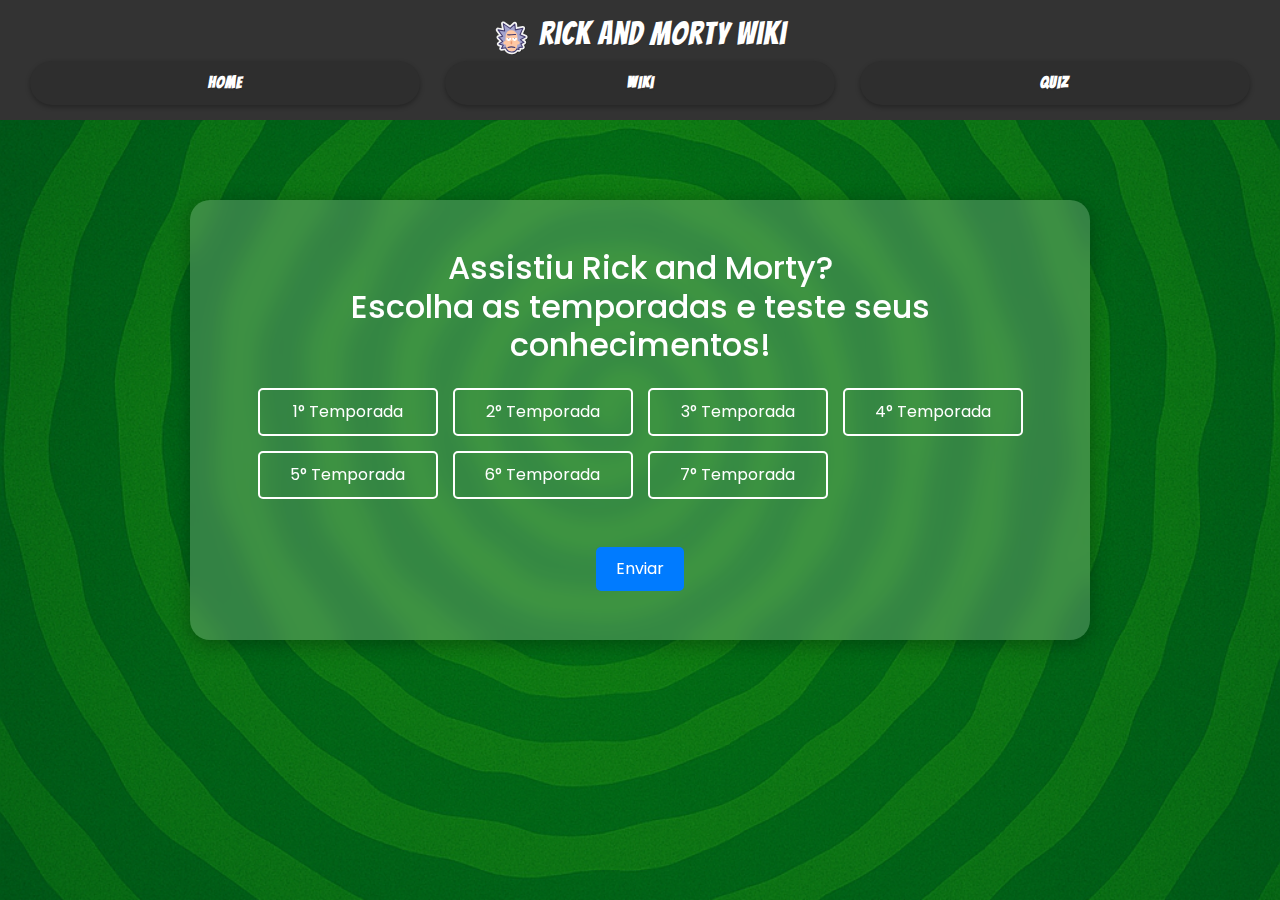
<file: quiz.html>
<!DOCTYPE html>
<html lang="pt-BR">
  <head>
    <meta charset="UTF-8" />
    <meta name="viewport" content="width=device-width, initial-scale=1.0"/>
    <title>Rick and Morty Quiz</title>
    <link rel="shortcut icon" href="css/icon.svg" type="image/x-icon" />
    <link href="https://cdn.jsdelivr.net/npm/bootstrap@5.3.3/dist/css/bootstrap.min.css" rel="stylesheet"/>
    <link rel="stylesheet" href="css/style.css" />
  </head>

  <body>
    <div class="no-scroll"></div>
    <div class="quiz-background"></div>
        
    <header class="header">
      <div class="title-icon">
          <img class="icon" height="35px" src="css/icon.svg" alt="Logo Rick and Morty"> <!-- nome + icone-->
          <h2 style="color: white;">Rick and Morty wiki</h2> <!-- nome + icone -->
      </div>
      <nav class="nav-links">
          <a href="index.html">Home</a>
          <a href="wiki.html">Wiki</a>
          <a href="quiz.html">Quiz</a>
      </nav>
    </header>

    <div class="principal">
      <div class="formtemp">  
        <div class="titletemp">
          <h2 class="mb-4">Assistiu Rick and Morty?<br>Escolha as temporadas e teste seus conhecimentos!</h2>
        </div>
        <form action="quiz_index.html" method="get">
          <div class="temp-buttons mb-4">
              <input type="checkbox" class="btn-check" id="temp1" name="esportes" value="t1" autocomplete="off">
              <label class="btn btn-outline-purple btn-lg" for="temp1">1° Temporada</label>
            
              <input type="checkbox" class="btn-check" id="temp2" name="esportes" value="t2" autocomplete="off">
              <label class="btn btn-outline-purple btn-lg" for="temp2">2° Temporada</label>
            
              <input type="checkbox" class="btn-check" id="temp3" name="esportes" value="t3" autocomplete="off">
              <label class="btn btn-outline-purple btn-lg" for="temp3">3° Temporada</label>
            
              <input type="checkbox" class="btn-check" id="temp4" name="esportes" value="t4" autocomplete="off">
              <label class="btn btn-outline-purple btn-lg" for="temp4">4° Temporada</label>
            
              <input type="checkbox" class="btn-check" id="temp5" name="esportes" value="t5" autocomplete="off">
              <label class="btn btn-outline-purple btn-lg" for="temp5">5° Temporada</label>
            
              <input type="checkbox" class="btn-check" id="temp6" name="esportes" value="t6" autocomplete="off">
              <label class="btn btn-outline-purple btn-lg" for="temp6">6° Temporada</label>
            
              <input type="checkbox" class="btn-check" id="temp7" name="esportes" value="t7" autocomplete="off">
              <label class="btn btn-outline-purple btn-lg" for="temp7">7° Temporada</label>
          </div>
          <br>
          <input class="btn btn-success" type="submit" value="Enviar">
        </form>
      </div>
    </div>
  </body>
</html>
</file>
<file: css/style.css>
@import url('https://fonts.googleapis.com/css2?family=Bangers&family=Poppins:wght@400;700&display=swap');

body {
    font-family: 'Poppins', sans-serif; /* teste fonte, voltar arial */
    background-color: #fff;
    margin: 0;
}

header {
    background-color: #333;
    padding: 15px 30px;
    color: white;
    font-family: 'Bangers', cursive; /* teste fonte, apagar*/
    letter-spacing: 1px; /* afasta um pouquinho as letras */
    text-shadow: 0 1px 2px rgba(0,0,0,0.1); /* dá uma suavizada no peso visual */
    font-weight: normal;
    letter-spacing: 1px; /* afasta um pouquinho as letras */
    text-shadow: 0 1px 2px rgba(0,0,0,0.1); /* dá uma suavizada no peso visual */
    font-weight: normal;
    text-align: center;
}

.title-icon{
  display: flex;
  justify-content: center;
  align-items: center;
}

.icon {
    vertical-align: middle;
    margin-top: -2px;
}

section.next-content {
    background-color: #1a1a1a;
}

.hero-banner {
    position: relative;
    background-image: url("banner-rickmorty.png"); 
    background-size: cover;
    background-position: center;
    height: 100vh;
    display: flex;
    align-items: center;
    justify-content: flex-start;
    box-shadow: inset 0 -150px 200px rgba(0, 0, 0, 0.6); /* sombra escurecendo embaixo */
    border-bottom: 5px solid #1a1a1a;
  }
  
  .hero-figure {
    color: white;
    position: absolute;
    top: 15%; /* mais pra cima */
    right: 5%; /* mais pro canto direito */
    background: rgba(0, 0, 0, 0.5); /* leve transparência pra destacar o texto */
    padding: 25px;
    border-radius: 16px;
    width: 300px;
    height: 250px;
    box-shadow: 0 0 20px rgba(0, 0, 0, 0.3);
  }
  
  .hero-figure h1 {
    font-family: 'Bangers', cursive;
    font-size: 2.5rem;
    margin: 0;
    text-shadow: 2px 2px 5px #000;
    letter-spacing: 1px; /* afasta um pouquinho as letras */
    text-shadow: 0 1px 2px rgba(0,0,0,0.1); /* dá uma suavizada no peso visual */
    font-weight: normal;
  }
  
  .hero-figure p {
    font-family: Arial, sans-serif;
    font-size: 1.1rem;
    margin-top: 10px;
    text-shadow: 1px 1px 3px #000;
  }

  /* Grid Layout Principal */
  .main-content.grid-layout {
    display: grid;
    grid-template-columns: 2fr 1fr; /* Conteúdo principal + lateral */
    gap: 2rem;
    max-width: 1200px;
    margin: 0 auto;
    padding: 2rem;
    box-sizing: border-box;
  }

  .main-content { 
    grid-template-areas:
      "sobre aside";
  }

  .conteudo-site {
    display: grid;
    grid-template-columns: 2fr 1fr; /* 2/3 para o conteúdo, 1/3 para asides */
    gap: 40px;
    max-width: 1200px;
    margin: 0 auto;
    padding: 40px 20px;
  }

  .sobre {
    display: flex;
    flex-direction: column;
    gap: 20px;
  }

  /* Layout principal com grid */
.grid-layout {
    display: grid;
    grid-template-columns: 2fr 1fr;
    gap: 2rem;
    padding: 2rem;
    background-color: #f0faff; /* tom clarinho que combina com a estética */
  }

  .sobrerickmorty {
    background: #ffffff;
    border-radius: 12px;
    box-shadow: 0 4px 10px rgba(0, 0, 0, 0.08);
    padding: 2rem;
    margin-bottom: 2rem;
  }
  
  .sobrerickmorty h1 {
    margin-top: 0;
  }
  
  .sobrerickmorty iframe {
    display: block;
    margin: 1.5rem auto;
    max-width: 100%;
  }

  .sobrerickmorty p {
    text-align: justify;
    line-height: 1.6;
    margin-bottom: 1rem;
  }
  
  /* Estilo base para todos os aside cards */
  aside {
    background-color: #ffffff;
    padding: 1.5rem;
    border-radius: 12px;
    box-shadow: 0 0 10px rgba(0, 0, 0, 0.1);
    margin-top: 2rem;
    margin-bottom: 20px;
    transition: transform 0.3s ease, box-shadow 0.3s ease;
    border-left: 5px solid #6ad7a8;
    background: linear-gradient(135deg, #def9ff, #e0ffe6);
  }
  
  aside:hover {
    transform: translateY(-5px);
    box-shadow: 0 6px 20px rgba(0, 0, 0, 0.15);
  }
  
  aside h2 {
    font-size: 1.4rem;
    color: #2b2b2b;
    margin-bottom: 0.8rem;
    border-left: 4px solid #3ecf8e;
    padding-left: 0.5rem;
  }
  
  aside ul {
    list-style-type: disc;
    padding-left: 1.2rem;
  }
  
  aside li {
    margin-bottom: 0.5rem;
    color: #444;
  }
  
  aside.curiosidades {
    margin-top: 2rem;
    padding-bottom: 1rem;
    height: fit-content;
    align-self: start;
    order: 1;
  }

  .aside-container {
    display: flex;
    flex-direction: column;
    gap: 2rem;
  }

  /* Links com estilo Rick and Morty */
  .extra-links a {
    color: #007acc;
    text-decoration: none;
  }
  
  .extra-links a:hover {
    text-decoration: underline;
  }

  aside.extra-links { /* determina a ordem */
    order: 3;
  }
  
  /* Personagem em destaque */
  .personagem-em-destaque {
    border-left: 5px solid #6ad7a8;
    text-align: center;
  }

  aside.personagem-em-destaque {
    order: 2;
  }
  
  .personagem-em-destaque img {
    border-radius: 50%;
    margin-bottom: 1rem;
  }
  
  .personagem-em-destaque p {
    color: #333;
    font-size: 0.95rem;
    line-height: 1.4;
  }

.navbar {
    display: flex;
    justify-content: space-between;
    align-items: center;
    background-color: #333;
    padding: 5px 20px;
    color: white;
}

.icon{
  margin-right: 10px;
  align-self: center;

}

.nav-links .menu {
  display: flex;
  gap: 15px;
}

.nav-links a {
  background-color: #2e2e2e;
  color: #fff;
  padding: 10px 20px;
  border-radius: 25px;
  text-decoration: none;
  font-weight: bold;
  transition: background-color 0.3s ease, transform 0.2s ease;
  box-shadow: 0 2px 5px rgba(0, 0, 0, 0.3);
}
  
.nav-links a:hover {
  background-color: #249c88; 
  color: #000;
  transform: scale(1.05);
  box-shadow: 0 0 10px #249c88;
}
  
.nav-links a:active {
  transform: scale(0.95);
  box-shadow: inset 0 2px 4px rgba(0, 0, 0, 0.3);
}
  

.content{
  margin: 45px 200px;
  align-content: center;
  box-shadow: 0 2px 5px rgba(0, 0, 0, 0.1);
  border: 1px solid #ddd;
  border-radius: 10px;
  padding: 10px 30px ;
  text-align: center;
}

.content h2 {
  color: #151717;
  font-size: 30px;
}

.cadastro{
  align-content: space-around;
  box-shadow: 0 2px 5px rgba(0, 0, 0, 0.1);
  border: 1px solid #ddd;
  border-radius: 8px;
  padding: 10px 30px ;
  text-align: left;
  width: 100%;
}

.cadastro-mapa {
    display: flex;
    grid-column: span 2;
  }
  
.cadastro-mapa form {
    flex: 1;
}
  
.cadastro-mapa iframe {
    flex: 2;
    max-width: 600px;
    height: 400px;
    border: 0;
}

.for.formulario form {
  display: flex;
  flex-direction: column;
}

.formulario { 
  background-color: #fff;
  border-radius: 12px;
  box-shadow: 0 4px 10px rgba(0, 0, 0, 0.05);
  padding: 1.5rem;
  width: 100%; 
}

.formulario, .mapa {
  flex: 1; /* 1 1 400px; */ 
}

.formulario h2 { /* testando oque isso faz */
  font-size: 1.5rem;
  margin-bottom: 1rem;
}

.formulario table { /* talvez eu tire isso */
  width: 100%;
}

.formulario td { /* talvez eu tire isso */
  padding: 0.4rem 0.6rem;
}

.formulario label,
.formulario input {
  width: 100%;
  margin-bottom: 0.8rem;
}

.formulario input { /* testando o que isso faz */ 
  padding: 0.5rem;
  border: 1px solid #ccc;
  border-radius: 8px;
}

.formulario button {
  margin-top: 1rem;
  margin-right: 0.5rem;
  padding: 0.6rem 1.2rem;
  font-weight: bold;
  border: none;
  border-radius: 8px;
  background-color: #000;
  color: #fff;
  cursor: pointer;
}

.formulario button:hover {
  background-color: #333;
}

.mapa iframe {
  width: 100%;
  height: 100%;
  min-height: 400px;
  border-radius: 8px;
}

.mapa figcaption {
  margin-top: 0.5rem;
  text-align: center;
  font-size: 0.9rem;
}

.mapa p { 
  margin-top: 0.5rem;
  font-size: 0.9rem;
  text-align: center;
}

.botao {
    background-color: #000;
    color: #fff;
    padding: 10px 20px;
    border-radius: 25px;
    text-decoration: none;
    font-weight: bold;
    transition: background-color 0.3s ease, transform 0.2s ease;
    box-shadow: 0 2px 5px rgba(0, 0, 0, 0.3);
    border: none;
    cursor: pointer;
    font-family: 'Poppins', sans-serif; /* teste fonte */
  } 
  
  .botao:hover {
    background-color: #289782;
    color: #000;
    transform: scale(1.05);
    box-shadow: 0 0 10px #289782;
  }
  
  .botao:active {
    transform: scale(0.95);
    box-shadow: 0 1px 3px rgba(0, 0, 0, 0.4);
  }  

  .formulario .actions {
  display: flex;
  justify-content: center;
  gap: 1rem; /* Espaço entre os botões */
  margin-top: 1rem;
}
.botao:hover {
  background-color: #289782;
  color: #000;
  transform: scale(1.05);
  box-shadow: 0 0 10px #289782;
}

.botao:active {
  transform: scale(0.95);
  box-shadow: 0 1px 3px rgba(0, 0, 0, 0.4);
}  

.card-grid {
  display: grid;
  grid-template-columns: repeat(4, 1fr); /* 4 colunas */
  gap: 20px; /* Espaço entre os cards */
  margin: 0 5%;
}

.card {
  background-color: #fff;
  border: 1px solid #ddd;
  border-radius: 30px;
  box-shadow: 0 2px 5px rgba(0, 0, 0, 0.1);
  text-align: center;
  margin: auto;
  transition: transform 0.3s ease, box-shadow 0.3s ease;
}

.card-extended {
  display: flex;
  justify-content: space-around;
  width: 40%;
  background-color: #fff;
  border: 1px solid #ddd;
  border-radius: 8px;
  box-shadow: 0 2px 5px rgba(0, 0, 0, 0.1);
  text-align: center;
  padding: 10px;
  margin: auto;
  margin-top: 100px;
  margin-bottom: 10%;
}

.character-card{
  display: flex;
}

.character-info{
  width: 100%;
  text-align: center;
  margin-left: 50px;
}

.card img {
  height: auto;
  border-radius: 25px 25px 0 0;
  border: #000;
}

.card h3 {
    font-size: 1.2em;
    margin: 10px 0;
    font-family: 'Bangers', cursive;
    letter-spacing: 1px; /* afasta um pouquinho as letras */
    text-shadow: 0 1px 2px rgba(0,0,0,0.1); /* dá uma suavizada no peso visual */
    font-weight: normal;
}


.card p {
  color: #555;
  font-size: 0.9em;
}

.element-center{
  display: flex;
  justify-content: center;
  margin: 3% 0;
}

.search-input{
  width: 100%; /* Largura total do contêiner */
  max-width: 300px; /* Largura máxima */
  padding: 10px; /* Espaçamento interno */
  border: 1px solid #ccc; /* Borda cinza clara */
  border-radius: 5px; /* Bordas arredondadas */
  font-size: 16px; /* Tamanho do texto */
  outline: none; /* Remove o contorno padrão ao focar */
}

.btn {
  align-self: center;
  background-color: #007BFF; /* Azul claro */
  color: white; /* Texto branco */
  border: none; /* Remove a borda padrão */
  border-radius: 5px; /* Bordas arredondadas */
  padding: 10px 20px; /* Espaçamento interno */
  font-size: 16px; /* Tamanho do texto */
}

footer {
  padding: 20px 20px ;
  background-color: #333;
  color: white;
  text-align: center;
  font-size: 10px;
}

footer a {
  color: white;
  text-decoration: none;
}

a {
  text-decoration: none;
  color: black;
}

.form {
    margin: 5% 5%  ;
    text-align: center;
}

  /* Responsivo */
  @media (max-width: 768px) {
    .grid-layout {
      grid-template-columns: 1fr;
    }
  }

.form label {
  color: #000000;
  font-style: italic;
  display: inline-block;
  padding: 3px;
  cursor: pointer;  
  border-radius: 80px;
  border: 1px dashed rgb(255, 255, 255);  
  margin-bottom: 10%;
  margin-block: 3px;
  background: #f6f7f4;
  text-align: justify;
  width: 440px;
  height: 20px;
}

.form label:hover {
  background-color: #0e100f;
  border: 4px solid #249c88;
  transform: scale(1.03); 
  box-shadow: 0 0 10px #161815; 
  transition: all 0.2s ease;
  color: #e7e8ea;
} 

.form1 {
  margin: 5% 5%  ;
  text-align: center;
  color: #0f0b0b;
  align-self: center;
}

.form1 label {
  color: #d9ddda;
  display: inline-block;     
  padding: 3px;
  cursor: pointer;  
  border-radius: 10px;
  border: 1px dashed #100b0b;  
  margin-bottom: 100%;
  margin-block: 3px;
  background: #101010;
  text-align: center;
  width: 180px;
  height: 20px;
}

.form1 label:hover {
  background-color: #040404;
  border: 4px solid #b0be93;
  transform: scale(1.03); 
  box-shadow: 0 0 10px #161815; 
  transition: all 0.2s ease;
} 

.mb-4 {
  text-align: center;
}

.banner-quiz {
  width: 100%;
  display: flex;
  align-content: center;
  justify-content: center;
  background: #040404;
  margin-bottom: 20px;
  border-radius: 1px;
}

.btn-outline-purple {
  color: #ffffff;
  border: 2px solid #ffffff;
  background-color: transparent;
}

 /* Quando o botão está selecionado */
.btn-check:checked + .btn-outline-purple {
  background-color: #6f42c1;
  color: #fff;
  border-color: #ffffff; 
}

.btn-group.flex-wrap > .btn {
  margin: 4px;
}

.btn-group .btn {
  margin: 0;
}

.temp-buttons {
  display: grid;
  grid-template-columns: repeat(auto-fit, minmax(180px, 1fr));
  gap: 15px;
  justify-content: center;
  max-width: 800px;
  margin: 0 auto;
}

.formtemp {
  display: flex;
  flex-direction: column;
  align-items: center;
  justify-content: center;
  text-align: center;
  height: 40vh;
}

.no-scroll {
  overflow: hidden;
}
  
.principal {
  position: relative;
  z-index: 1;
  background: rgba(255, 255, 255, 0.2); /* fundo branco translúcido */
  backdrop-filter: blur(10px); /* desfoca o fundo */
  -webkit-backdrop-filter: blur(10px); /* suporte para Safari */
  border-radius: 20px;
  box-shadow: 0 4px 20px rgba(0, 0, 0, 0.3);
  padding: 40px;
  max-width: 900px;
  margin: 80px auto;
  color: white; /* ou preto, dependendo da imagem de fundo */
}

.quiz-background {
  background-image: url("../css/bannerquiz.png");
  background-size: cover;
  background-position: center;
  background-repeat: no-repeat;
  position: fixed;
  top: 0;
  left: 0;
  width: 100vw;
  height: 100vh;
  z-index: -1;
}

.wiki-buttons {
  display: flex;
  justify-content: center;
  gap: 10px; 
  padding: 20px;
}
  
.typewriter {
  overflow: hidden;
  white-space: nowrap;
  border-right: 3px solid #289782; 
  font-family: 'Courier New', Courier, monospace;
  font-size: 35px;
  color: #000000; 
  letter-spacing: 6px;
  width: 0;
  animation: typing 3.5s steps(45, end) forwards, blink 0.75s step-end infinite;
  text-shadow: 0 0 5px #32CD32, 0 0 10px #00ffc3, 0 0 20px #289782;
}
    
@keyframes typing {
  from { width: 0 }
  to { width: 100% }
}

@keyframes blink {
  50% { border-color: transparent }
}

/* Responsividade para tablet e celular */
@media (max-width: 1360px) {

  .card-grid {
    grid-template-columns: repeat(2, 1fr); /* 2 colunas para tablets */
    margin: 20px;
  }

  .card-extended {
    flex-direction: column;
    width: 90%;
  }

  .nav-links{
    display: flex;
    gap: 2%;
  }

  .nav-links a {
    width: 100%;
    text-align: center;
  }

  .principal {
    width: 90%;
    margin: 40px auto;
    padding: 20px;
  }

  .temp-buttons {
    grid-template-columns: repeat(3, minmax(120px, 1fr));
  }
  
  .character-info{
    margin-left: 0;
  }
}

@media (max-width: 600px) {
  .card-grid {
    grid-template-columns: 1fr; /* 1 coluna para celulares */
  }
 
  .character-card{
    display: flex;
    flex-direction: column;
  }

}

.btn-group.flex-wrap > .btn {
  margin: 4px;
}

.btn-group .btn {
  margin: 0;
}

.temp-buttons {
  display: grid;
  grid-template-columns: repeat(auto-fit, minmax(180px, 1fr));
  gap: 15px;
  justify-content: center;
  max-width: 800px;
  margin: 0 auto;
}

.formtemp {
  display: flex;
  flex-direction: column;
  align-items: center;
  justify-content: center;
  text-align: center;
  height: 40vh;
}

.no-scroll {
  overflow: hidden;
}

.principal {
  position: relative;
  z-index: 1;
  background: rgba(255, 255, 255, 0.2); /* fundo branco translúcido */
  backdrop-filter: blur(10px); /* desfoca o fundo */
  -webkit-backdrop-filter: blur(10px); /* suporte para Safari */
  border-radius: 20px;
  box-shadow: 0 4px 20px rgba(0, 0, 0, 0.3);
  padding: 40px;
  max-width: 900px;
  margin: 80px auto;
  color: white; /* ou preto, dependendo da imagem de fundo */
}

.quiz-background {
  background-image: url("../css/bannerquiz.png");
  background-size: cover;
  background-position: center;
  background-repeat: no-repeat;
  position: fixed;
  top: 0;
  left: 0;
  width: 100vw;
  height: 100vh;
  z-index: -1;
}

.wiki-buttons {
  display: flex;
  justify-content: center;
  gap: 10px; 
  padding: 20px;
}

.wiki-buttons .btn {
  flex: 1;
  max-width: 200px;
  text-align: center;
}

.typewriter {
  overflow: hidden;
  white-space: nowrap;
  border-right: 3px solid #289782; 
  font-family: 'Courier New', Courier, monospace;
  font-size: 35px;
  color: #000000; 
  letter-spacing: 6px;
  width: 0;
  animation: typing 3.5s steps(45, end) forwards, blink 0.75s step-end infinite;
  text-shadow: 0 0 5px #32CD32, 0 0 10px #00ffc3, 0 0 20px #289782;
}
  
@keyframes typing {
  from { width: 0 }
  to { width: 100% }
}
  
@keyframes blink {
  50% { border-color: transparent }
}
</file>
